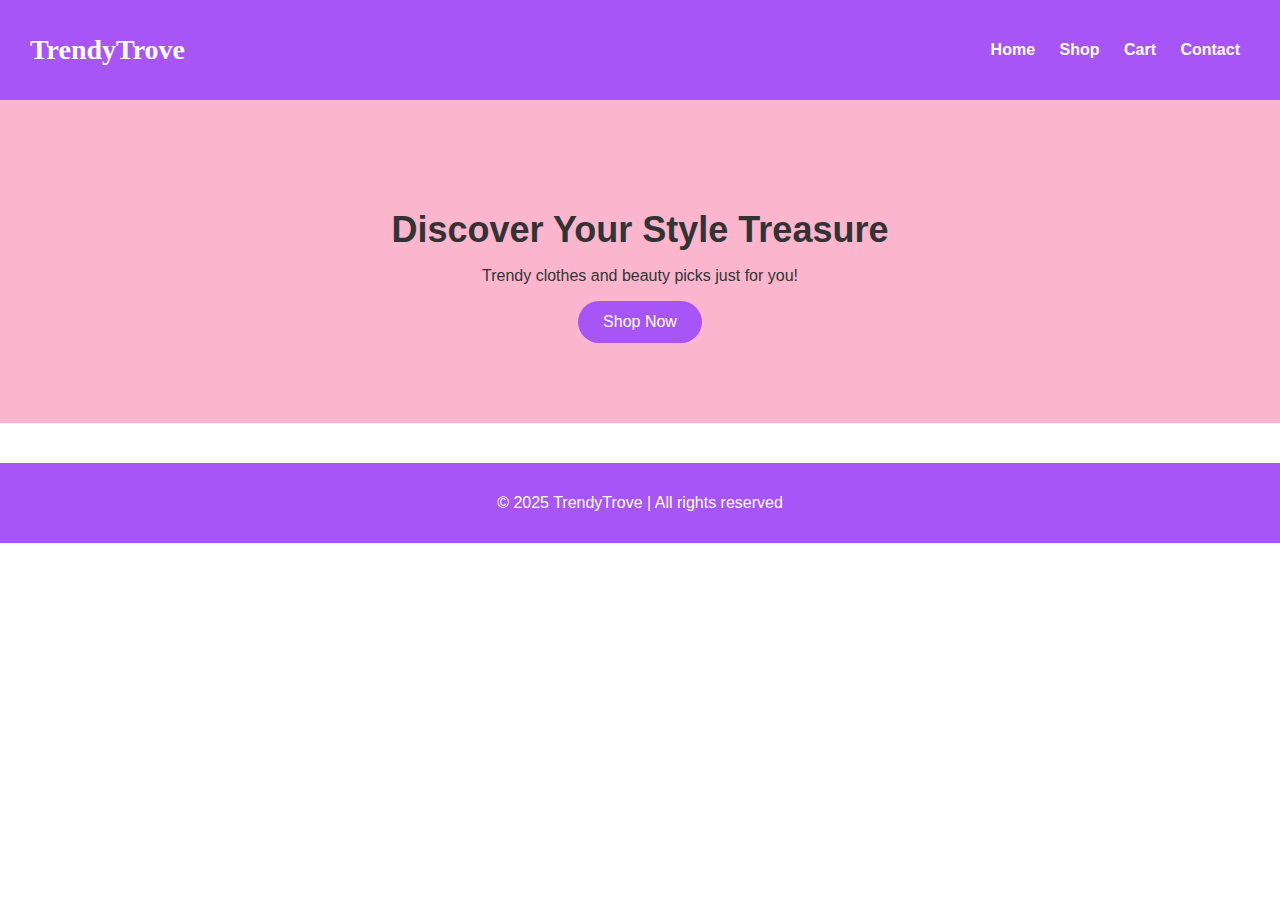
<file: index.html>
<!DOCTYPE html>
<html lang="en">
<head>
  <meta charset="UTF-8">
  <meta name="viewport" content="width=device-width, initial-scale=1.0">
  <title>TrendyTrove</title>
  <link rel="stylesheet" href="style.css">
</head>
<body>
  <header>
    <h1>TrendyTrove</h1>
    <nav aria-label="Main Navigation">
      <a href="index.html">Home</a>
      <a href="shop.html">Shop</a>
      <a href="cart.html">Cart</a>
      <a href="contact.html">Contact</a>
    </nav>
  </header>

  <section class="hero">
    <h2>Discover Your Style Treasure</h2>
    <p>Trendy clothes and beauty picks just for you!</p>
    <a href="shop.html" class="btn">Shop Now</a>
  </section>

  <footer> 
    <p>© 2025 TrendyTrove | All rights reserved</p>
  </footer>

  <script src="script.js"></script>
</body> 

</html>
</file>
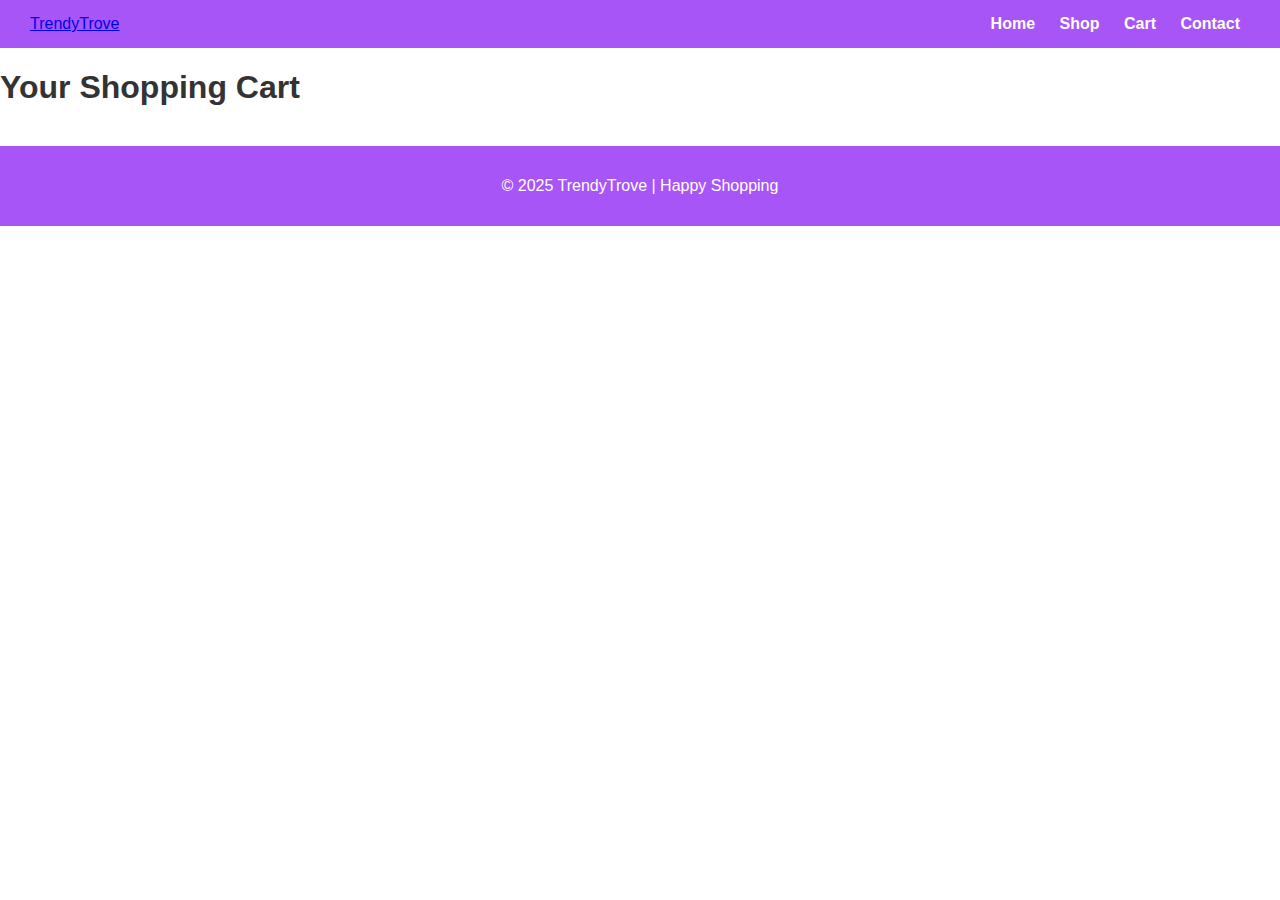
<file: cart.html>
<!DOCTYPE html>
<html lang="en">
<head>
    <meta charset="UTF-8">
    <meta name="viewport" content="width=device-width, initial-scale=1.0">
    <title>TrendyTrove - Shopping Cart</title>
    <link rel="stylesheet" href="style.css"> 
</head>
<body>
    
    <header>
        <a href="index.html" class="logo">TrendyTrove</a>
        <nav>
            <a href="index.html">Home</a>
            <a href="shop.html">Shop</a>
            <a href="cart.html" class="active">Cart</a>
            <a href="contact.html">Contact</a>
        </nav>
    </header>

    <section class="main-content">
        <h1>Your Shopping Cart</h1>
        
        <div class="cart-items-container">
            </div>

    </section>

    <footer>
        <p>© 2025 TrendyTrove | Happy Shopping</p>
    </footer>
    
    <script src="script.js"></script>
</body>
</html>
</file>
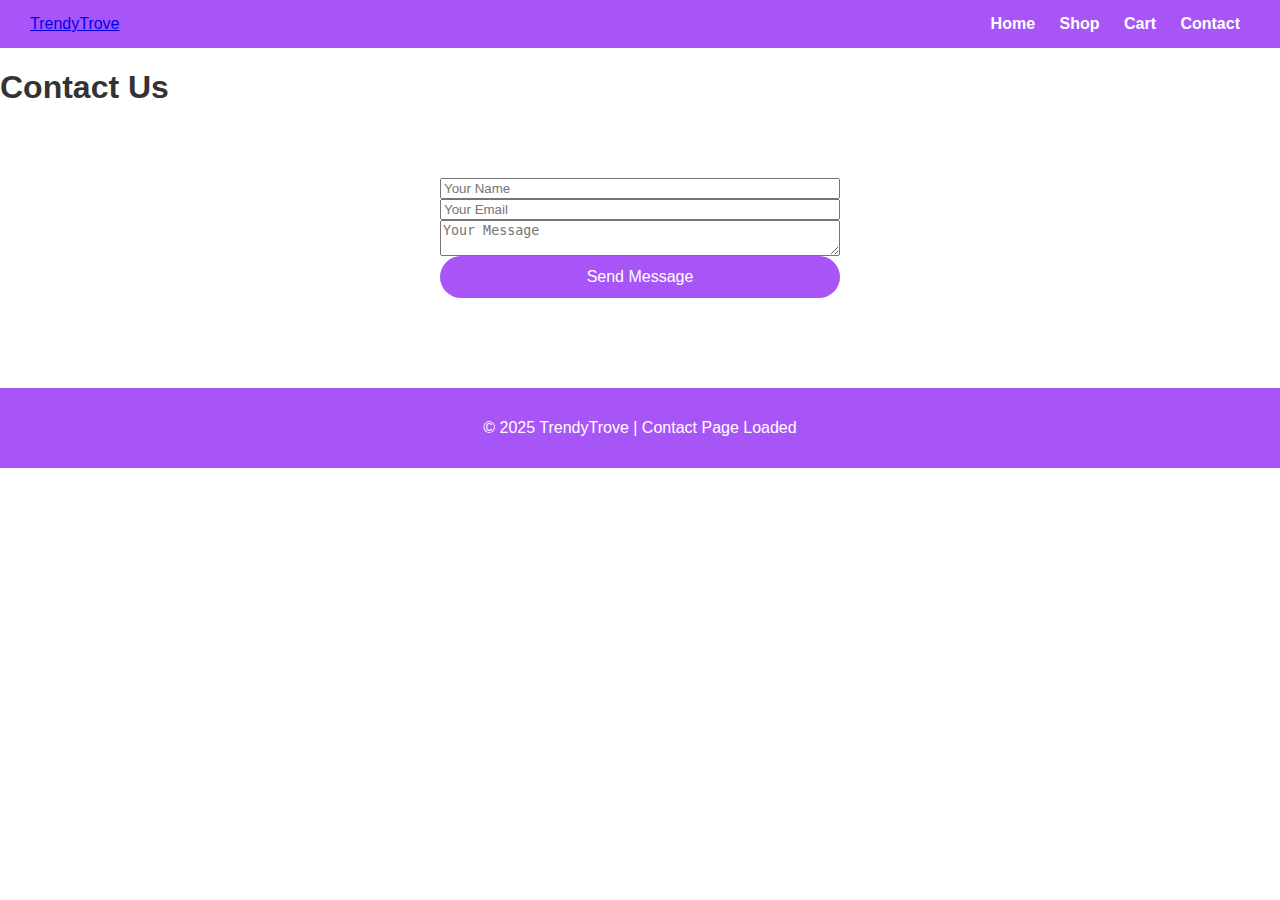
<file: contact.html>
<!DOCTYPE html>
<html lang="en">
<head>
    <meta charset="UTF-8">
    <meta name="viewport" content="width=device-width, initial-scale=1.0">
    <title>Contact Us - TrendyTrove</title>
    <link rel="stylesheet" href="style.css">
</head>
<body>
    <header>
        <a href="index.html" class="logo">TrendyTrove</a>
        <nav>
            <a href="index.html">Home</a>
            <a href="shop.html">Shop</a>
            <a href="cart.html">Cart</a>
            <a href="contact.html" class="active">Contact</a>
        </nav>
    </header>

    <section class="main-content">
        <h1>Contact Us</h1>
        <div class="contact-container">
            <form id="contact-form">
                <input type="text" placeholder="Your Name" required>
                <input type="email" placeholder="Your Email" required>
                <textarea placeholder="Your Message" required></textarea>
                <button type="submit" class="btn">Send Message</button>
            </form>
        </div>
    </section>

    <footer>
        <p>&copy; 2025 TrendyTrove | Contact Page Loaded</p>
    </footer>

    <script src="script.js"></script>
</body>
</html>
</file>
<file: style.css>
/* Global Styles */
body {
  margin: 0;
  font-family: 'Poppins', sans-serif;
  background-color: #fff;
  color: #333;
}

/* Header */
header {
  background-color: #A855F7;
  color: white;
  display: flex;
  justify-content: space-between;
  align-items: center;
  padding: 15px 30px;
}

header h1 {
  font-family: 'Playfair Display', serif;
  font-size: 28px;
}

/* Navigation Links */
nav a {
  color: white;
  text-decoration: none;
  margin: 0 10px;
  font-weight: bold;
}

nav a:hover {
  text-decoration: underline;
}

/* Hero Section */
.hero {
  text-align: center;
  padding: 80px 20px;
  background-color: #FBB6CE;
}

.hero h2 {
  font-size: 36px;
  margin-bottom: 10px;
}

/* Buttons */
button, .btn {
  background-color: #A855F7;
  color: white;
  border: none;
  padding: 12px 25px;
  border-radius: 25px;
  cursor: pointer;
  font-size: 16px;
  text-decoration: none; /* For links styled as buttons */
  display: inline-block;
}

button:hover, .btn:hover {
  background-color: #9333EA;
}

/* Footer */
footer {
  background-color: #A855F7;
  color: white;
  text-align: center;
  padding: 15px;
  margin-top: 40px;
}





/* --- SHOP PAGE --- */
.shop-container {
    text-align: center;
    padding: 50px 20px;
}

.shop-container h2 {
    font-size: 32px;
    color: #A855F7;
    margin-bottom: 40px;
}

.product-grid {
    display: grid;
    grid-template-columns: repeat(auto-fit, minmax(220px, 1fr));
    gap: 30px;
    max-width: 1000px;
    margin: 0 auto;
}

.product {
    border: 2px solid #FBB6CE;
    border-radius: 15px;
    padding: 20px;
    background-color: #fff;
    transition: transform 0.3s, box-shadow 0.3s;
    box-shadow: 0 4px 15px rgba(0, 0, 0, 0.1);
    cursor: pointer;
}

.product:hover {
    transform: translateY(-5px);
    box-shadow: 0 8px 20px rgba(0, 0, 0, 0.15);
}

.product img {
    width: 100%;
    border-radius: 10px;
}

.product h3,
.product p {
    text-align: center;
    margin: 10px 0 5px;
}

.product p {
    font-weight: bold;
    color: #A855F7;
}

.product button {
    margin-top: 10px;
    background-color: #A855F7;
    color: white;
    border: none;
    padding: 10px 20px;
    border-radius: 25px;
    cursor: pointer;
    transition: background-color 0.3s, transform 0.3s;
}

.product button:hover {
    background-color: #9333EA;
    transform: scale(1.05);
}

/* Optional: responsive padding for smaller screens */
@media (max-width: 480px) {
    .product {
        padding: 15px;
    }
}





.cart-container { 
    text-align: center; 
    padding: 50px 20px; 
}
.cart-item { 
    border: 2px solid #FBB6CE; 
    border-radius: 10px; 
    margin: 10px auto; 
}
#clear-cart { 
    background-color: #F43F5E; 
    color: white; 
} 
.contact-container { 
    text-align:center; 
    padding: 50px 20px; 
} 
form { 
    display: flex; 
    flex-direction: column; 
    max-width: 400px;
    margin: auto; 
} 
button { 
    background-color: #A855F7; 
    color: white; 
    border-radius: 25px; 
}
</file>
